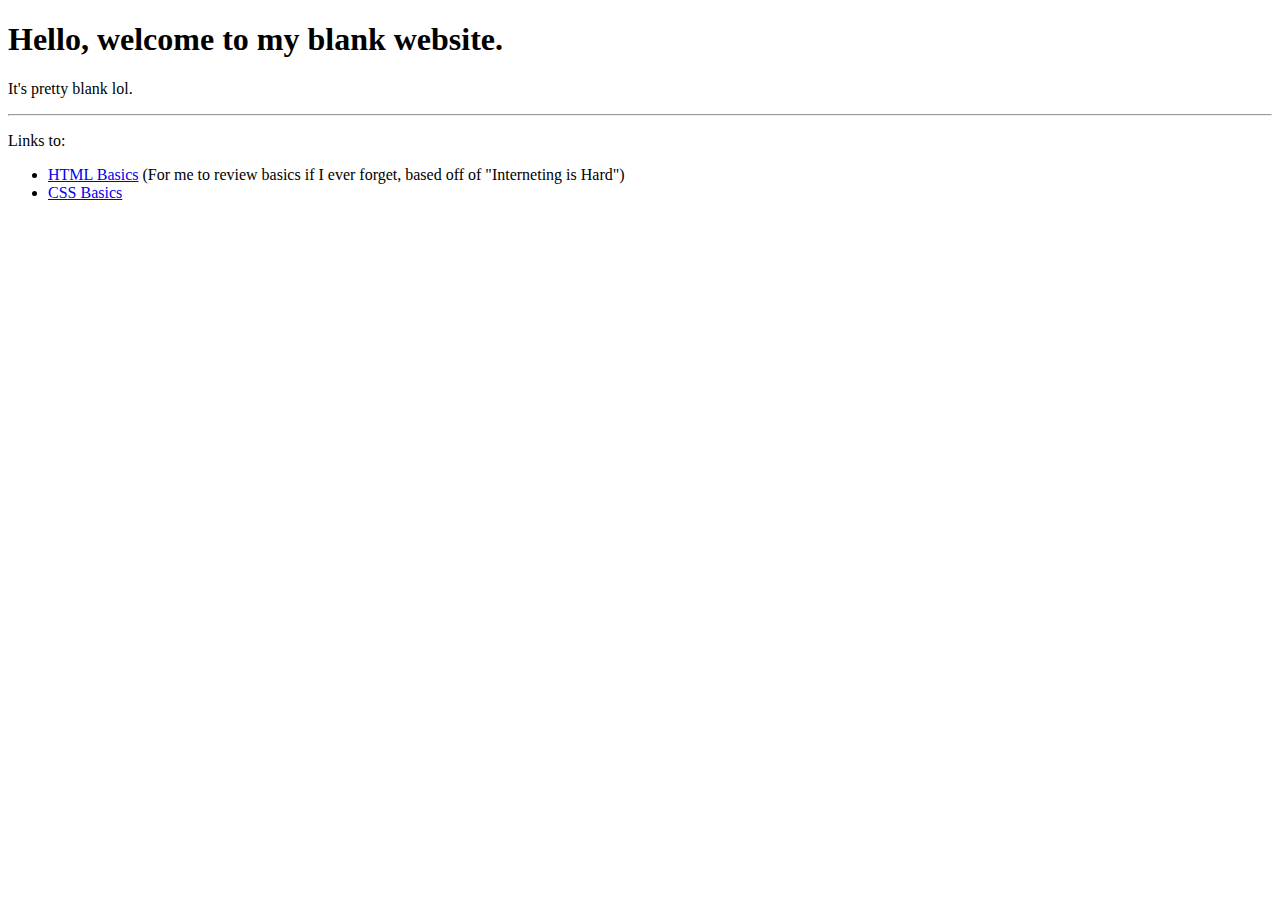
<file: index.html>
<!DOCTYPE html>
<html lang="en">
  <head>
    <meta charset="utf-8">
    <title>Kexin Chen</title>
  </head>
  <body>
    <h1>Hello, welcome to my blank website.</h1>
    <p>It's pretty blank lol.</p>

    <hr>
    <p>Links to:</p>
    <ul>
      <li><a href="basics.html">HTML Basics</a>
        (For me to review basics if I ever forget, based off of "Interneting is Hard")</li>
      <li><a href="css-basics/cssbasics.html">CSS Basics</a></li>
    </ul>
  </body>
</html>
</file>
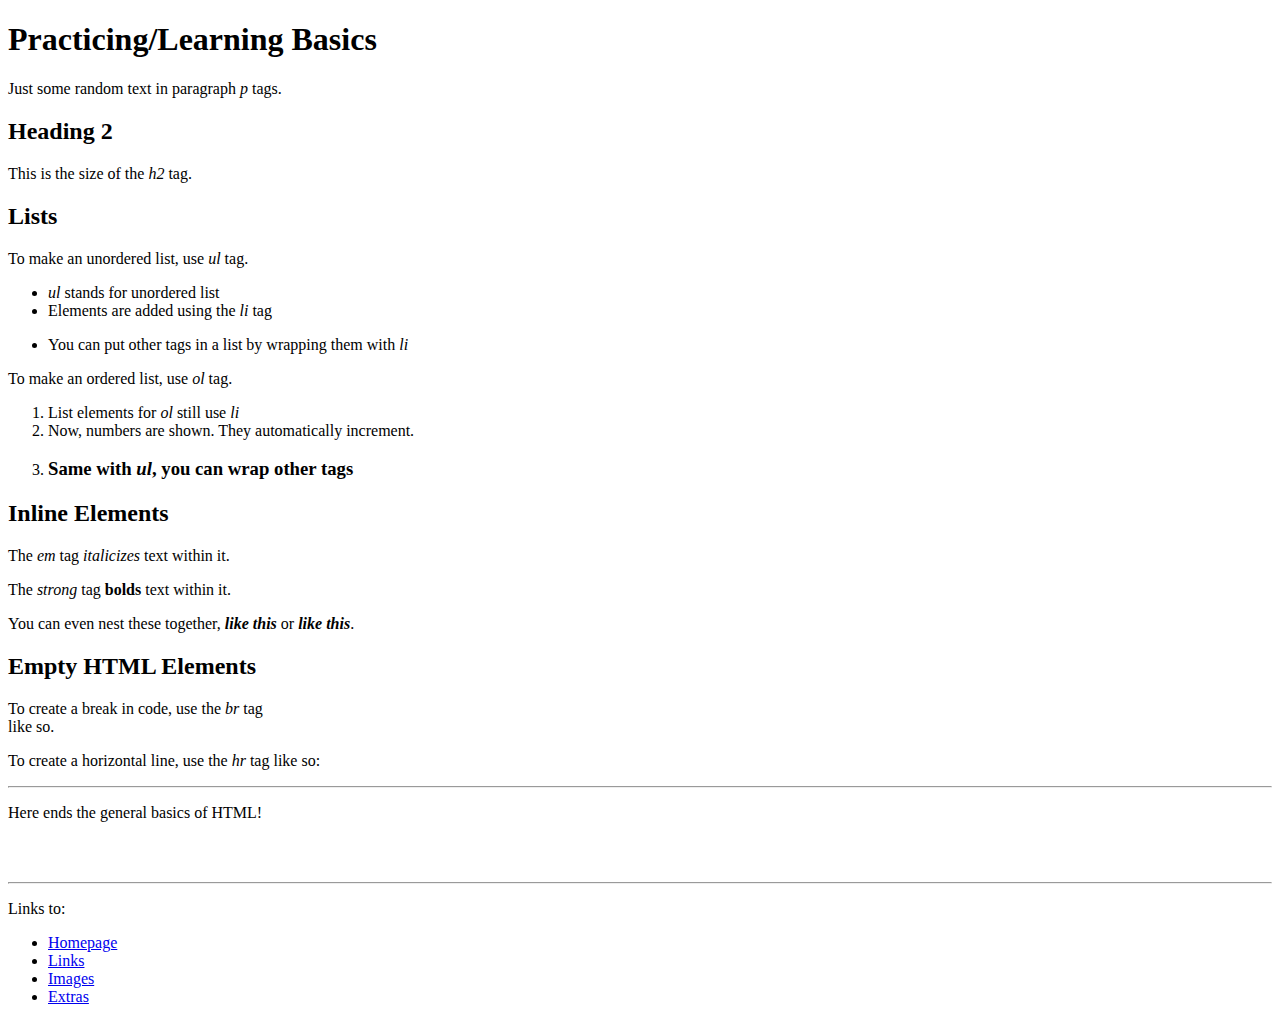
<file: basics.html>
<!-- Need this to denote that it's an html file -->
<!DOCTYPE html>
<!-- Need to wrap entire web page in <html> tags -->
<html lang="en">
  <!-- <head> contains all off the metadata for the page, invisible to user -->
  <head>
    <!-- <title> is text displayed in the tab and in search engines -->
    <meta charset="utf-8">
    <title>Practicing/Learning Basics</title>

  </head>
  <!-- <body> contains majority of the markup, and is visible -->
  <body>
    <h1>Practicing/Learning Basics</h1>
    <p>Just some random text in paragraph <em>p</em> tags.</p>

    <h2>Heading 2</h2>
    <p>This is the size of the <em>h2</em> tag.</p>

    <h2>Lists</h2>
    <p>To make an unordered list, use <em>ul</em> tag.</p>
    <ul>
      <li><em>ul</em> stands for unordered list</li>
      <li>Elements are added using the <em>li</em> tag</li>
      <li><p>You can put other tags in a list by wrapping them with <em>li</em></p></li>
    </ul>

    <p>To make an ordered list, use <em>ol</em> tag.</p>
    <ol>
      <li>List elements for <em>ol</em> still use <em>li</em></li>
      <li>Now, numbers are shown. They automatically increment.</li>
      <li><h3>Same with <em>ul</em>, you can wrap other tags</h3></li>
    </ol>

    <h2>Inline Elements</h2>

    <p>The <em>em</em> tag <em>italicizes</em> text within it.</p>
    <p>The <em>strong</em> tag <strong>bolds</strong> text within it.</p>
    <p>You can even nest these together, <em><strong>like this</strong></em> or <strong><em>like this</em></strong>.</p>

    <h2>Empty HTML Elements</h2>

    <p>To create a break in code, use the <em>br</em> tag <br>
    like so.</p>
    <p>To create a horizontal line, use the <em>hr</em> tag like so:</p>

    <hr>

    <p>Here ends the general basics of HTML!</p>
    <br>
    <br>

    <hr>
    <p>Links to:</p>
    <ul>
      <li><a href="index.html">Homepage</a></li>
      <li><a href="links-and-images/links.html">Links</a></li>
      <li><a href="links-and-images/images.html">Images</a> </li>
      <li><a href="links-and-images/miscellaneous/extras.html">Extras</a></li>
    </ul>


  </body>
</html>
</file>
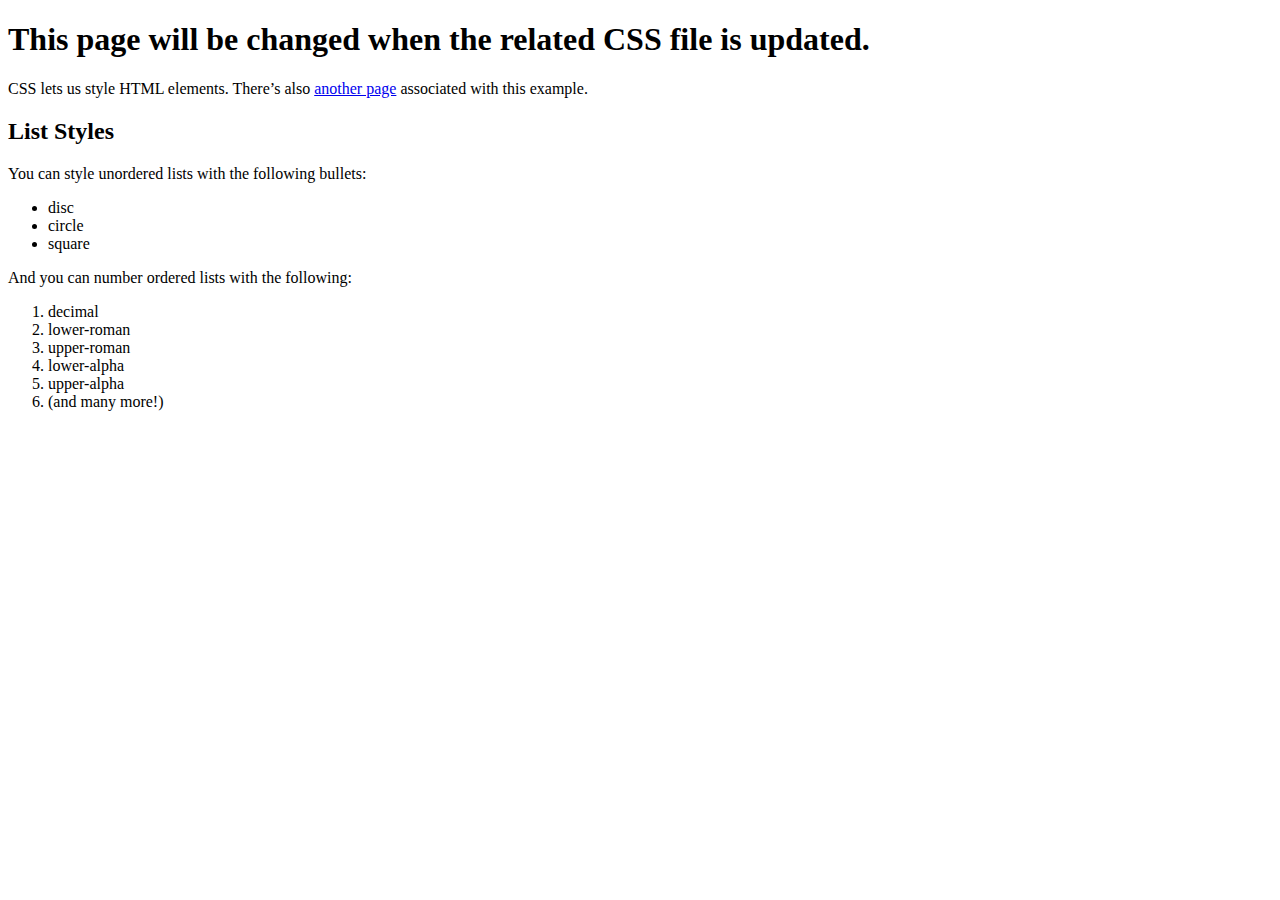
<file: cssbasics.html>
<!DOCTYPE html>
<html lang='en'>
  <head>
    <meta charset='UTF-8'/>
    <title>CSS Basics</title>
  </head>
  <body>
    <h1>This page will be changed when the related CSS file is updated.</h1>

    <p>CSS lets us style HTML elements. There’s also
       <a href='dummy.html'>another page</a> associated with this example.</p>

    <h2>List Styles</h2>

    <p>You can style unordered lists with the following bullets:</p>

    <ul>
      <li>disc</li>
      <li>circle</li>
      <li>square</li>
    </ul>

    <p>And you can number ordered lists with the following:</p>

    <ol>
      <li>decimal</li>
      <li>lower-roman</li>
      <li>upper-roman</li>
      <li>lower-alpha</li>
      <li>upper-alpha</li>
      <li>(and many more!)</li>
    </ol>
  </body>
</html>
</file>
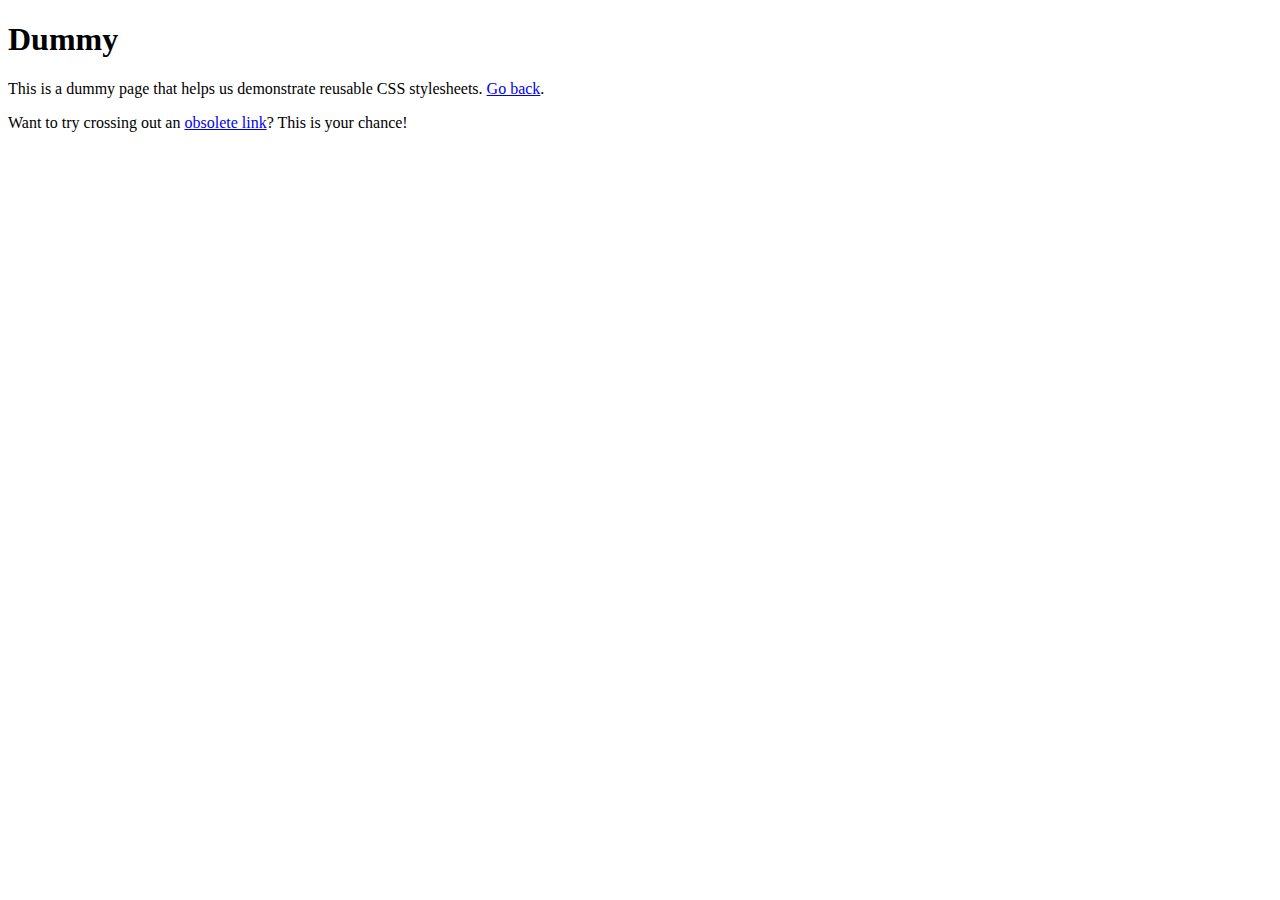
<file: dummy.html>
<!DOCTYPE html>
<html lang='en'>
  <head>
    <meta charset='UTF-8'/>
    <title>Dummy</title>
  </head>
  <body>
    <h1>Dummy</h1>

    <p>This is a dummy page that helps us demonstrate reusable CSS
       stylesheets. <a href='hello-css.html'>Go back</a>.</p>

    <p>Want to try crossing out an <a href='nowhere.html'>obsolete link</a>? This
       is your chance!</p>
  </body>
</html>
</file>
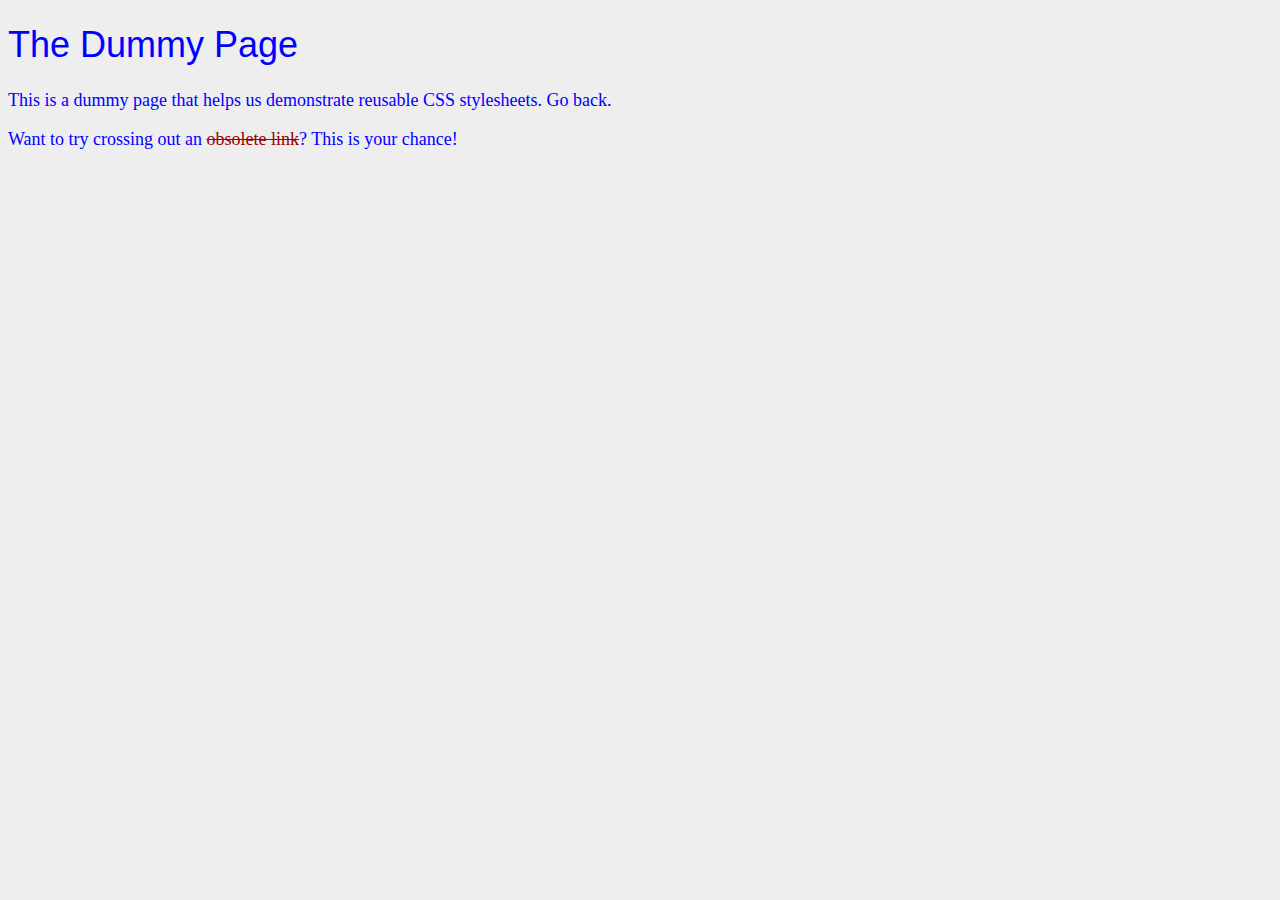
<file: css-basics/dummy.html>
<!DOCTYPE html>
<html lang='en'>
  <head>
    <meta charset='UTF-8'/>
    <title>Dummy Page</title>
    <link rel="stylesheet" href="styles-basic.css">
    <style>
      body {
        color: #0000FF;     /* Blue */
      }
    </style>
  </head>
  <body>
    <h1>The Dummy Page</h1>

    <p>This is a dummy page that helps us demonstrate reusable CSS
       stylesheets. <a href='cssbasics.html'>Go back</a>.</p>

    <p>Want to try crossing out an <a href='nowhere.html'
      style="color: #990000; text-decoration: line-through;">obsolete link</a>? This
       is your chance!</p>
  </body>
</html>
</file>
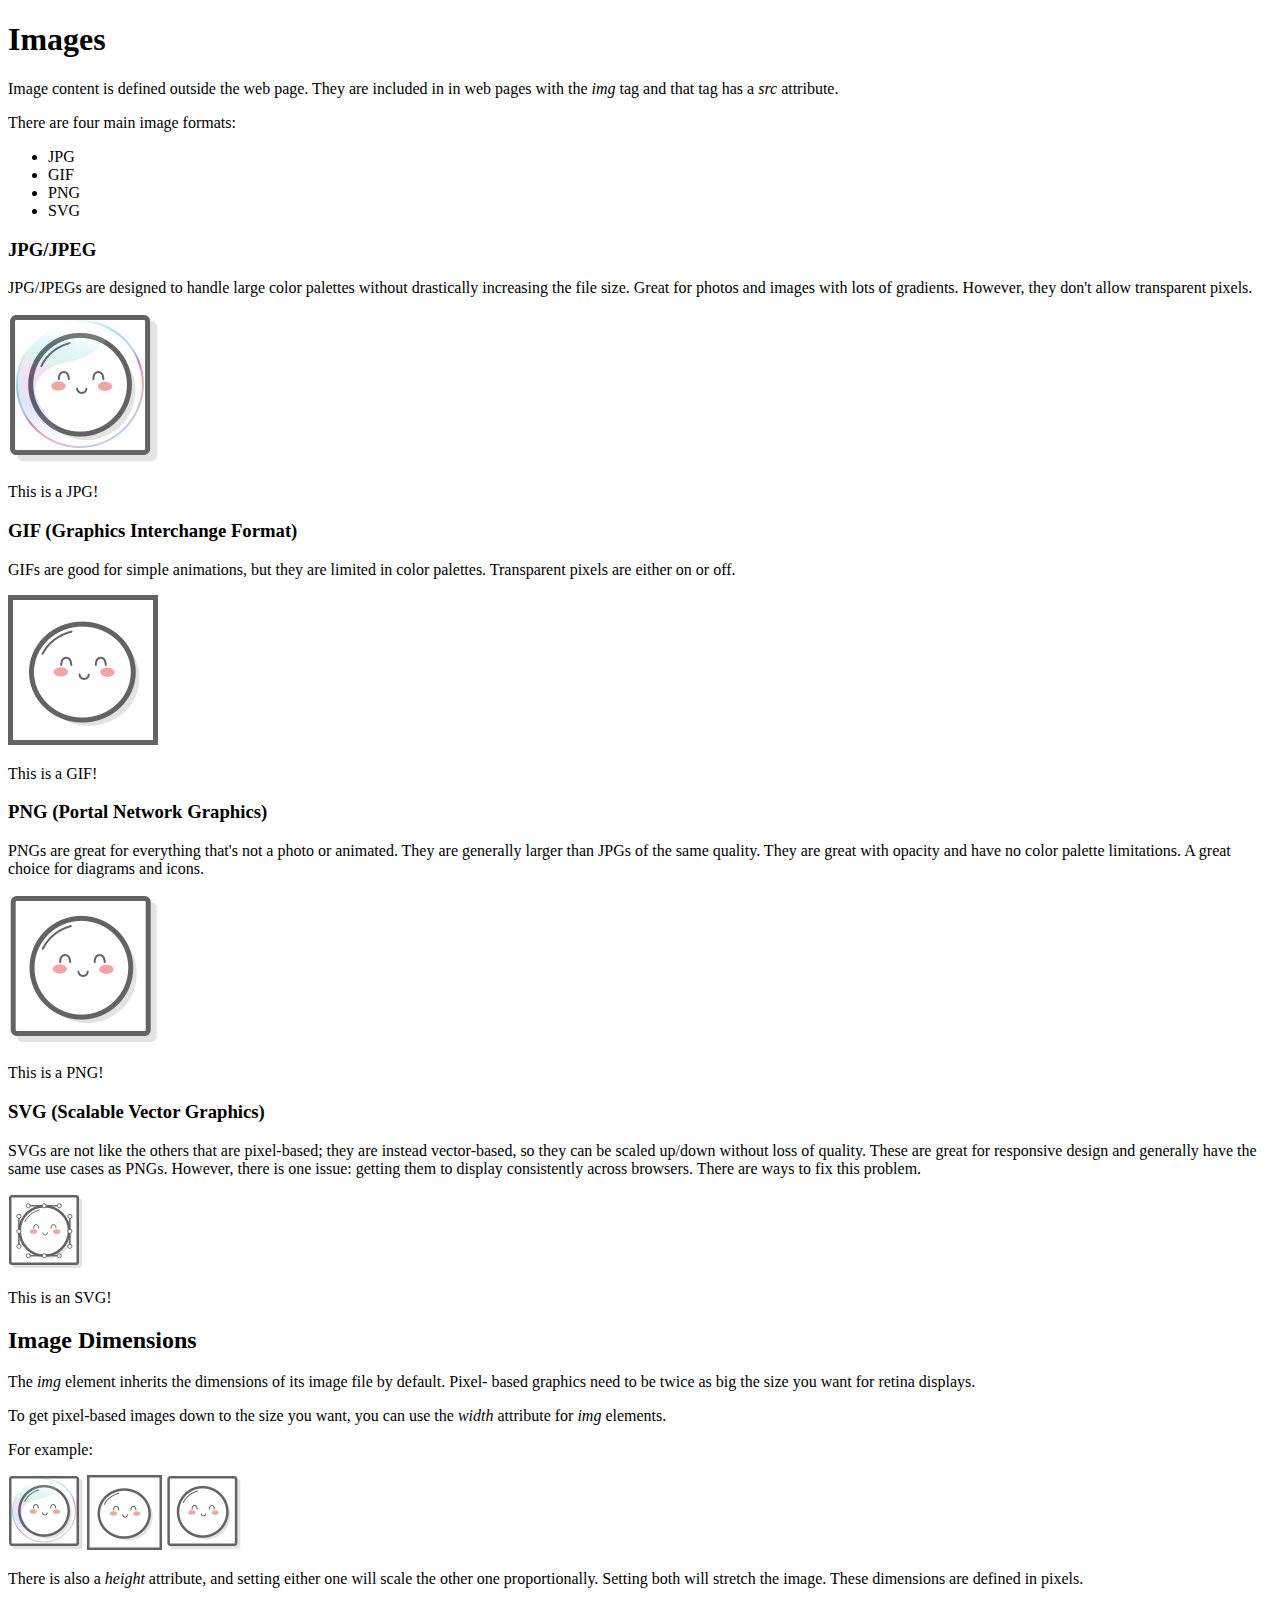
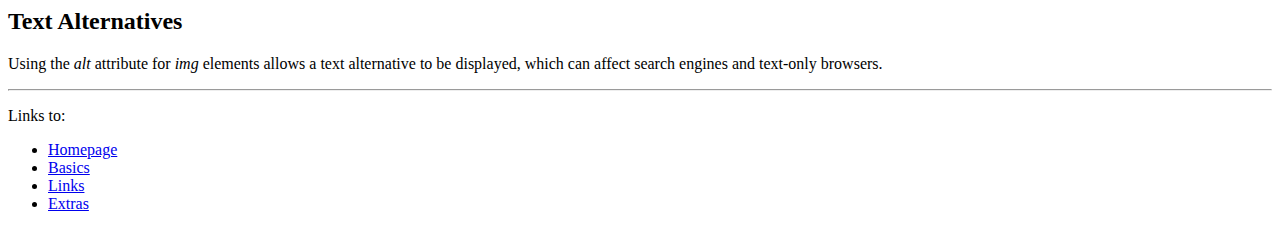
<file: links-and-images/images.html>
<!DOCTYPE html>
<html lang="en">
  <head>
    <meta charset="utf-8">
    <title>Images</title>
  </head>
  <body>
    <h1>Images</h1>

    <p>Image content is defined outside the web page. They are included in
      in web pages with the <em>img</em> tag and that tag has a <em>src</em> attribute.</p>
    <p>There are four main image formats:</p>
    <ul>
      <li>JPG</li>
      <li>GIF</li>
      <li>PNG</li>
      <li>SVG</li>
    </ul>

    <h3>JPG/JPEG</h3>
    <p>JPG/JPEGs are designed to handle large color palettes without drastically
      increasing the file size. Great for photos and images with lots of gradients.
      However, they don't allow transparent pixels.</p>
    <img src="images/practice-pics/mochi.jpg" alt="A mochi ball in a bubble">
    <p>This is a JPG!</p>

    <h3>GIF (Graphics Interchange Format)</h3>
    <p>GIFs are good for simple animations, but they are limited in color palettes.
      Transparent pixels are either on or off.</p>
    <img src="images/practice-pics/mochi.gif" alt="A dancing mochi ball">
    <p>This is a GIF!</p>

    <h3>PNG (Portal Network Graphics)</h3>
    <p>PNGs are great for everything that's not a photo or animated. They
      are generally larger than JPGs of the same quality. They are great with
      opacity and have no color palette limitations. A great choice for diagrams
      and icons.</p>
    <img src="images/practice-pics/mochi.png" alt="A mochi ball">
    <p>This is a PNG!</p>

    <h3>SVG (Scalable Vector Graphics)</h3>
    <p>SVGs are not like the others that are pixel-based; they are instead
      vector-based, so they can be scaled up/down without loss of quality.
      These are great for responsive design and generally have the same use cases
      as PNGs. However, there is one issue: getting them to display consistently
      across browsers. There are ways to fix this problem.</p>
    <img src="images/practice-pics/mochi.svg" alt="A mochi ball with Bezier handles">
    <p>This is an SVG!</p>

    <h2>Image Dimensions</h2>
    <p>The <em>img</em> element inherits the dimensions of its image file by default. Pixel-
      based graphics need to be twice as big the size you want for retina displays.</p>
    <p>To get pixel-based images down to the size you want, you can use the <em>width</em> attribute
      for <em>img</em> elements.</p>
    <p>For example:</p>
    <img src="images/practice-pics/mochi.jpg" width="75" alt="A mochi ball in a bubble">
    <img src="images/practice-pics/mochi.gif" width="75" alt="A dancing mochi ball">
    <img src="images/practice-pics/mochi.png" width="75" alt="A mochi ball">
    <p>There is also a <em>height</em> attribute, and setting either one will scale
      the other one proportionally. Setting both will stretch the image. These
      dimensions are defined in pixels.</p>

    <h2>Text Alternatives</h2>
    <p>Using the <em>alt</em> attribute for <em>img</em> elements allows a text alternative to be
      displayed, which can affect search engines and text-only browsers.</p>

    <hr>
    <p>Links to:</p>
    <ul>
      <li><a href="../index.html">Homepage</a></li>
      <li><a href="../basics.html">Basics</a></li>
      <li><a href="links.html">Links</a></li>
      <li><a href="miscellaneous/extras.html">Extras</a></li>
    </ul>

  </body>
</html>
</file>
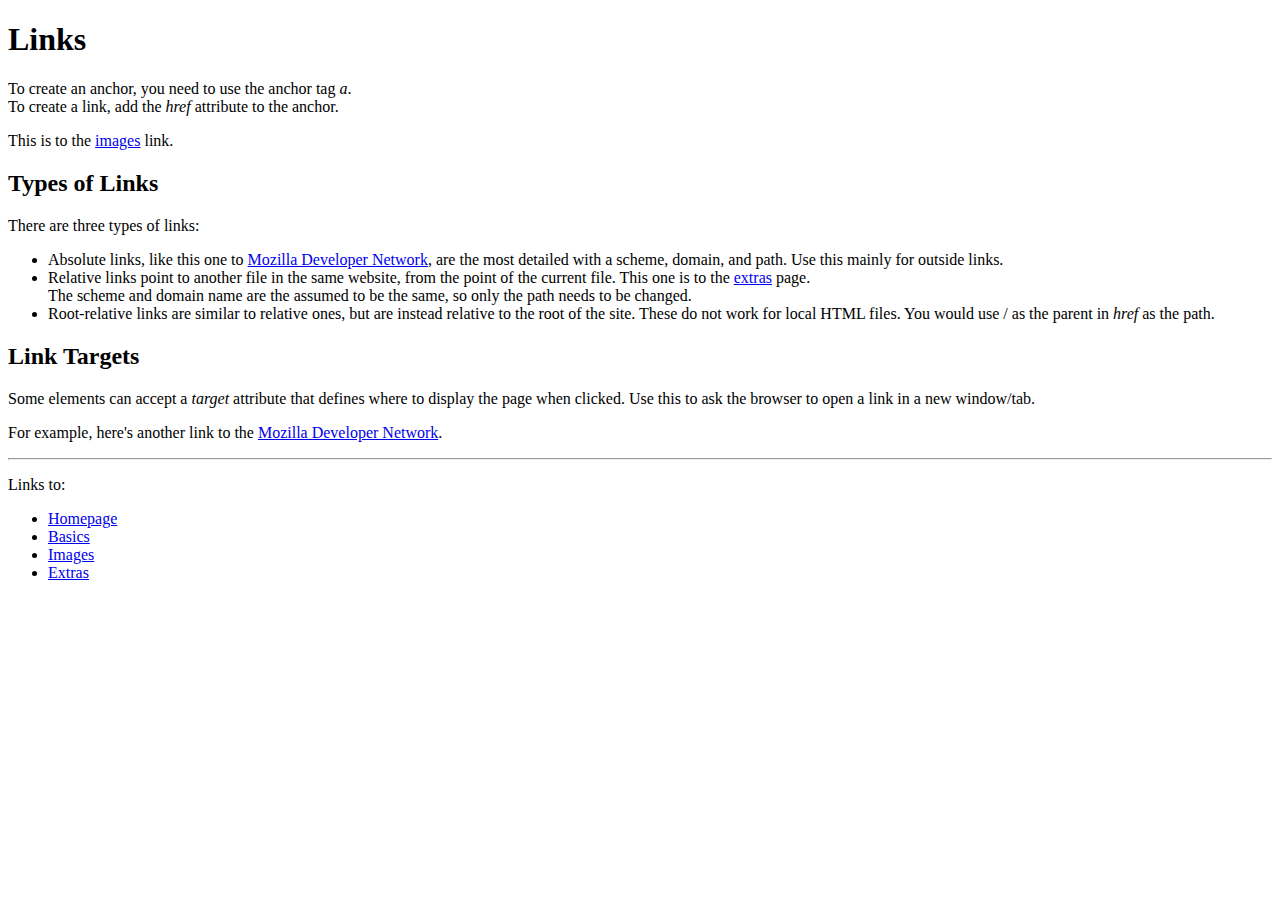
<file: links-and-images/links.html>
<!DOCTYPE html>
<html lang="en">
  <head>
    <meta charset="utf-8">
    <title>Links</title>
  </head>
  <body>
    <h1>Links</h1>

    <p>To create an anchor, you need to use the anchor tag <em>a</em>.<br>
    To create a link, add the <em>href</em> attribute to the anchor.</p>
    <p>This is to the <a href="images.html">images</a> link.</p>

    <h2>Types of Links</h2>
    <p>There are three types of links:</p>
    <ul>
      <li>Absolute links, like this one to
        <a href="https://developer.mozilla.org/en-US/docs/Web/HTML">
        Mozilla Developer Network</a>, are the most detailed with a scheme,
        domain, and path. Use this mainly for outside links.</li>
      <li>Relative links point to another file in the same website, from the
        point of the current file. This one is to the <a href="miscellaneous/extras.html">
        extras</a> page.<br>
        The scheme and domain name are the assumed to be the same, so
        only the path needs to be changed.</li>
      <li>Root-relative links are similar to relative ones, but are instead
        relative to the root of the site. These do not work for local HTML files.
        You would use / as the parent in <em>href</em> as the path.</li>
    </ul>

    <h2>Link Targets</h2>
    <p>Some elements can accept a <em>target</em> attribute that defines where
      to display the page when clicked. Use this to ask the browser to open a link
      in a new window/tab.</p>
    <p>For example, here's another link to the <a href="https://developer.mozilla.org/en-US/docs/Web/HTML"
      target="_blank">Mozilla Developer Network</a>.</p>

    <hr>
    <p>Links to:</p>
    <ul>
      <li><a href="../index.html">Homepage</a></li>
      <li><a href="../basics.html">Basics</a></li>
      <li><a href="images.html">Images</a></li>
      <li><a href="miscellaneous/extras.html">Extras</a></li>
    </ul>



  </body>
</html>
</file>
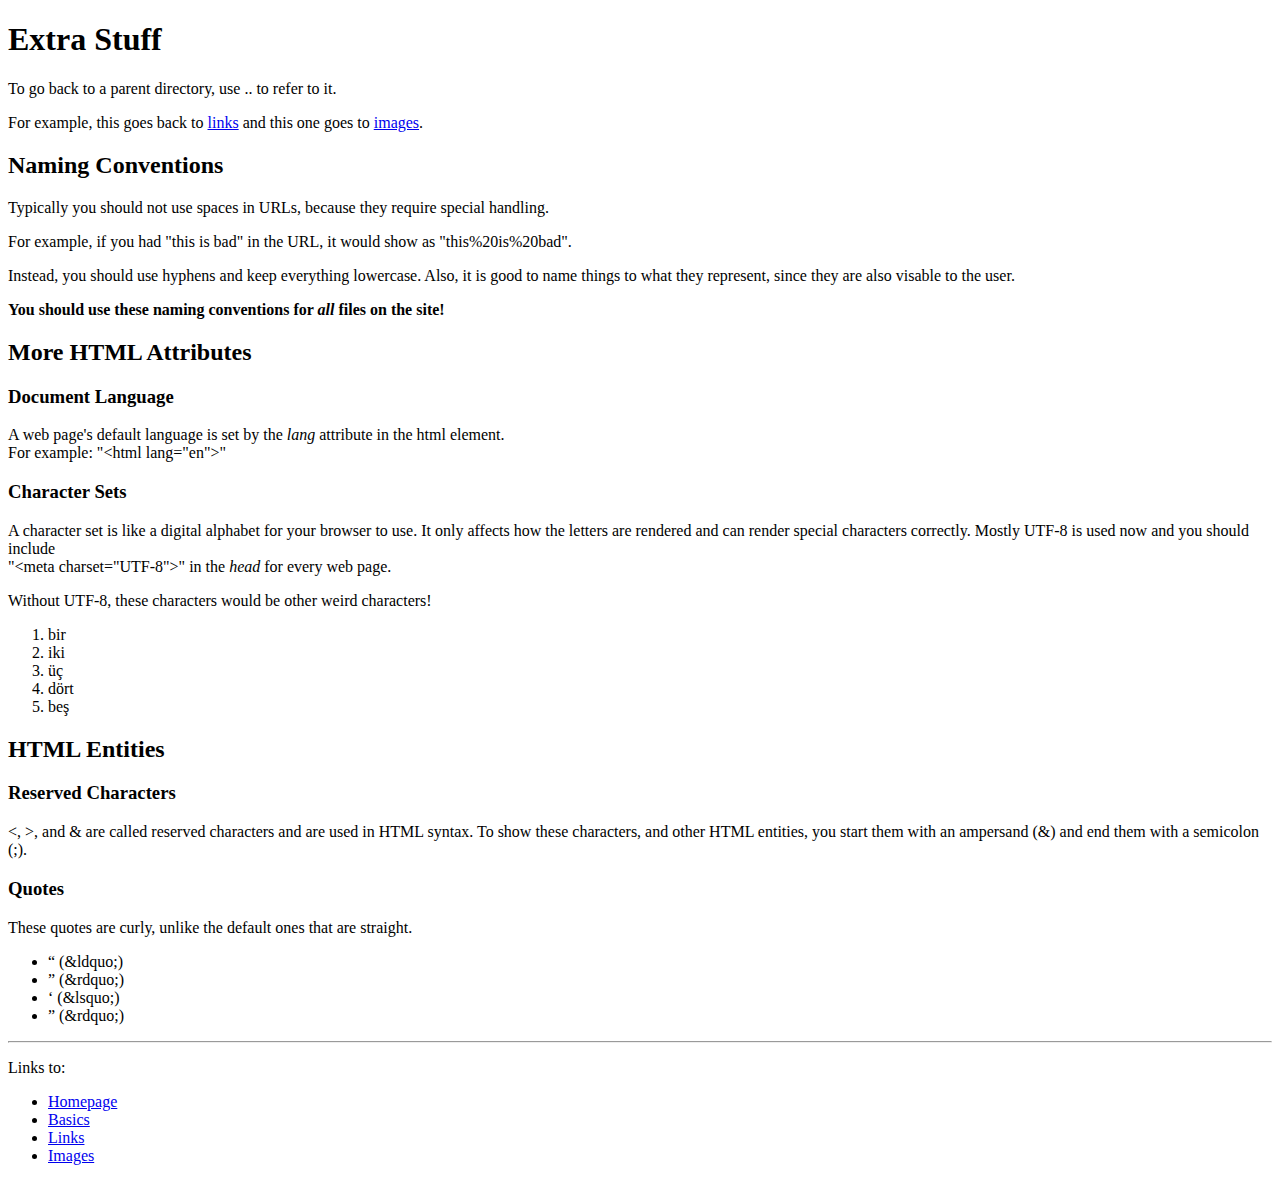
<file: links-and-images/miscellaneous/extras.html>
<!DOCTYPE html>
<html lang="en">
  <head>
    <meta charset="utf-8">
    <title>Extra Stuff</title>
  </head>
  <body>
    <h1>Extra Stuff</h1>
    <p>To go back to a parent directory, use .. to refer to it.</p>
    <p>For example, this goes back to <a href="../links.html">
      links</a> and this one goes to <a href="../images.html">images</a>.</p>

    <h2>Naming Conventions</h2>
    <p>Typically you should not use spaces in URLs, because they require
      special handling.</p>
    <p>For example, if you had "this is bad" in the URL, it would show
      as "this%20is%20bad".</p>
    <p>Instead, you should use hyphens and keep everything lowercase. Also,
      it is good to name things to what they represent, since they are also
      visable to the user.</p>
    <p><strong>You should use these naming conventions for <em>all</em> files
      on the site!</strong></p>


    <h2>More HTML Attributes</h2>
    <h3>Document Language</h3>
    <p>A web page's default language is set by the <em>lang</em> attribute in the html element.<br>
      For example: "&lt;html lang="en"&gt;"</p>

    <h3>Character Sets</h3>
    <p>A character set is like a digital alphabet for your browser to use. It
     only affects how the letters are rendered and can render special characters
     correctly. Mostly UTF-8 is used now and you should include <br>
     "&lt;meta charset="UTF-8"&gt;" in the <em>head</em> for every web page.</p>

    <p>Without UTF-8, these characters would be other weird characters!</p>
    <ol>
      <li>bir</li>
      <li>iki</li>
      <li>üç</li>
      <li>dört</li>
      <li>beş</li>
    </ol>

    <h2>HTML Entities</h2>
    <h3>Reserved Characters</h3>
    <p>&lt;, &gt;, and &amp; are called reserved characters and are used in
      HTML syntax. To show these characters, and other HTML entities, you start
      them with an ampersand (&amp;) and end them with a semicolon (;).</p>

    <h3>Quotes</h3>
    <p>These quotes are curly, unlike the default ones that are straight.</p>
    <ul>
      <li>&ldquo; (&amp;ldquo;)</li>
      <li>&rdquo; (&amp;rdquo;)</li>
      <li>&lsquo; (&amp;lsquo;)</li>
      <li>&rdquo; (&amp;rdquo;)</li>
    </ul>

    <hr>
    <p>Links to:</p>
    <ul>
      <li><a href="../../index.html">Homepage</a></li>
      <li><a href="../../basics.html">Basics</a></li>
      <li><a href="../links.html">Links</a></li>
      <li><a href="../images.html">Images</a></li>
    </ul>


  </body>
</html>
</file>
<file: css-basics/styles-basic.css>
body {
  /*This is how you comment in CSS*/
  color: #414141;               /*Dark gray*/
  background-color: #EEEEEE;    /*Light gray*/

  /*This defines the base font size of the linked page*/
  font-size: 18px;
}

h1 {
  /*The "em" unit multiplies the base font size by the value*/
  font-size: 2em;
}

h2 {
  font-size: 1.6em;
}

/*You can change multiple things at once like so*/
h1, h2, h3, h4, h5, h6 {
  /*Adding fonts like this allows the site to go down the list, left to right*/
  font-family: "Helvetica", "Arial", sans-serif;

  /*This disables bolding*/
  font-weight: normal;
}

ul {
  list-style-type: circle;
}

ol {
  list-style-type: lower-roman;
}

a {
  /*This can remove the underline from the link*/
  text-decoration: none;
}

p {
  /*It's best to left align the text*/
  text-align: left;
}
</file>
